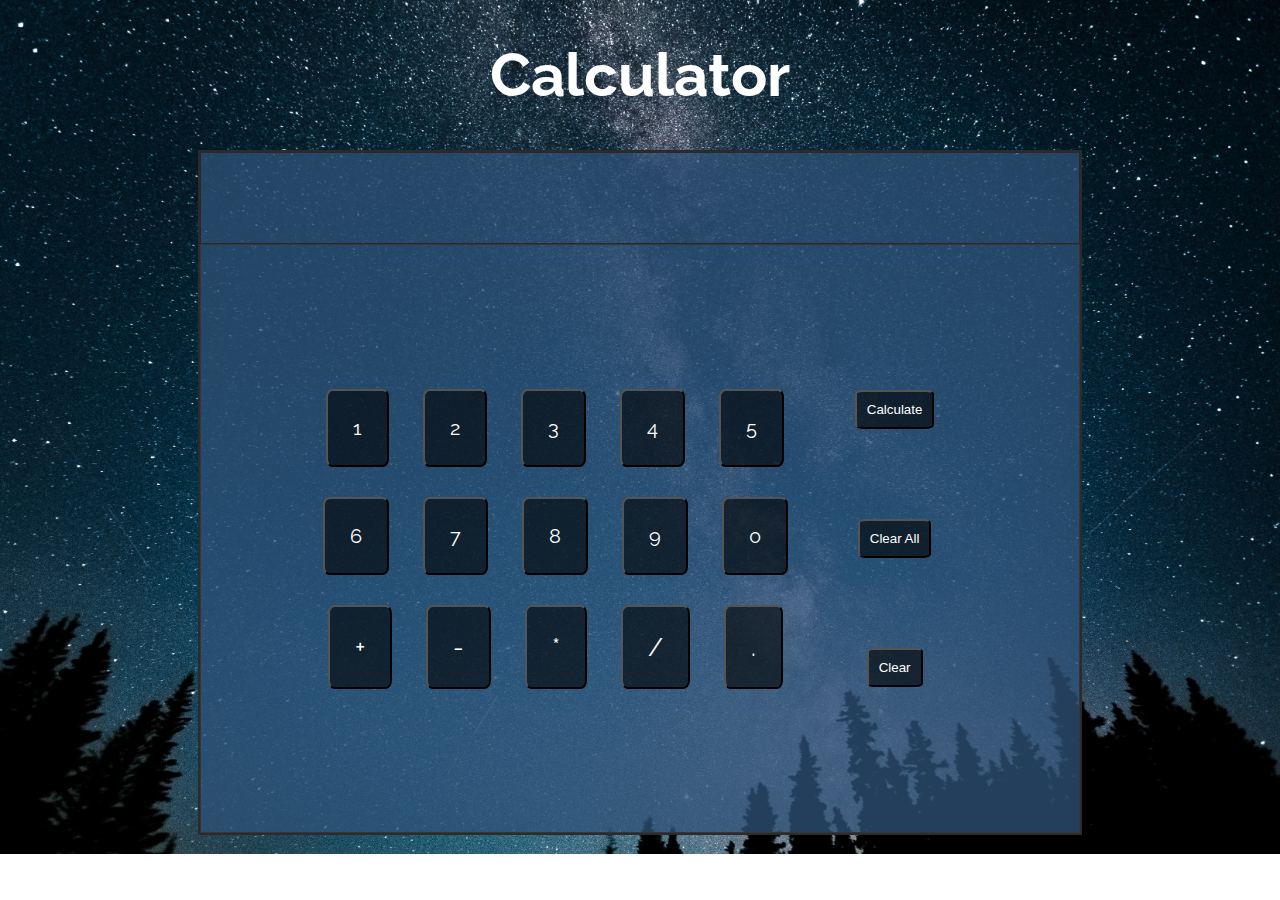
<file: JS_calculator/index.html>
<!DOCTYPE html>
<html lang="en">
<head>
    <meta charset="UTF-8">
    <meta name="viewport" content="width=device-width, initial-scale=1.0">
    <title>Calculator</title>
    <link rel="stylesheet" type="text/css" href="./style.css">
    <link rel="preconnect" href="https://fonts.gstatic.com">
   <link href="https://fonts.googleapis.com/css2?family=Raleway:wght@700&display=swap" rel="stylesheet">
</head>
<body>
   <header>
       <h1> Calculator</h1>
   </header>
    <main> 
        <section id= 'results'></section>

        
      <section id = 'numbers_box'>
          <section id = 'digits'>
            <button value='1'>1</button>
            <button value='2'>2</button>
            <button value='3'>3</button>
            <button value='4'>4</button>
            <button value='5'>5</button>
            <button value='6'>6</button>
            <button value='7'>7</button>
            <button value='8'>8</button>
            <button value='9'>9</button>
            <button value='0'>0</button>
            <button value='+' class ='symbols'>+</button>
            <button value='-' class ='symbols'>-</button>
            <button value='*' class ='symbols'>*</button>
            <button value='/' class ='symbols'>/</button>
            <button value='.' class ='symbols'>.</button>
          </section>
          <section id='operators'>
            <input class= 'give_result' type="Submit" value='Calculate'>
            <input class= 'give_result' type="Reset" value='Clear All'>
            <input class= 'give_result' type="Reset" value='Clear'>
          </section>
      </section>

      
    </main>

  
    <script src="calculator2.js"></script>
</body>
</html>
</file>
<file: JS_calculator/style.css>
*{
    box-sizing: border-box;
}

body{
    background-image:url('andy-holmes-10kjsFg6M4E-unsplash.jpg') ;
    background-size:cover;
    background-repeat:no-repeat;
}
main{  
    background-color:rgba(46, 81, 118, 0.776);
    width:70%;
    border:2px solid rgb(43, 43, 45);
    margin:auto;
    text-align:center;
}

h1{
    color:white;
    font-size: 60px;
    text-align:center;
    font-family: 'Raleway', sans-serif;
}
#numbers_box{
    display:flex;
    flex-direction:row;
    align-items:center;
    border : 1px rgb(55, 54, 54) solid;
    padding :100px;
    text-align:center;
}

#results{
    color:rgb(252, 248, 248);
    font-size:20px;
    border : 1px rgb(41, 41, 41) solid;
    font-family: 'Raleway', sans-serif;
    padding :5vh;
}

button{
    padding: 25px;
    margin:15px;
    font-family: 'Raleway', sans-serif;
    font-size : 20px; 
    color:white;
    background-color:rgba(2, 2, 2, 0.604);
    border-radius: 10%;
}

.give_result{
    padding: 10px;
    margin: 5vh;
    background-color:rgba(2, 2, 2, 0.604);
    color:white;
    border-radius: 10%;

}

.symbols{
    font-size:25px;
}
</file>
